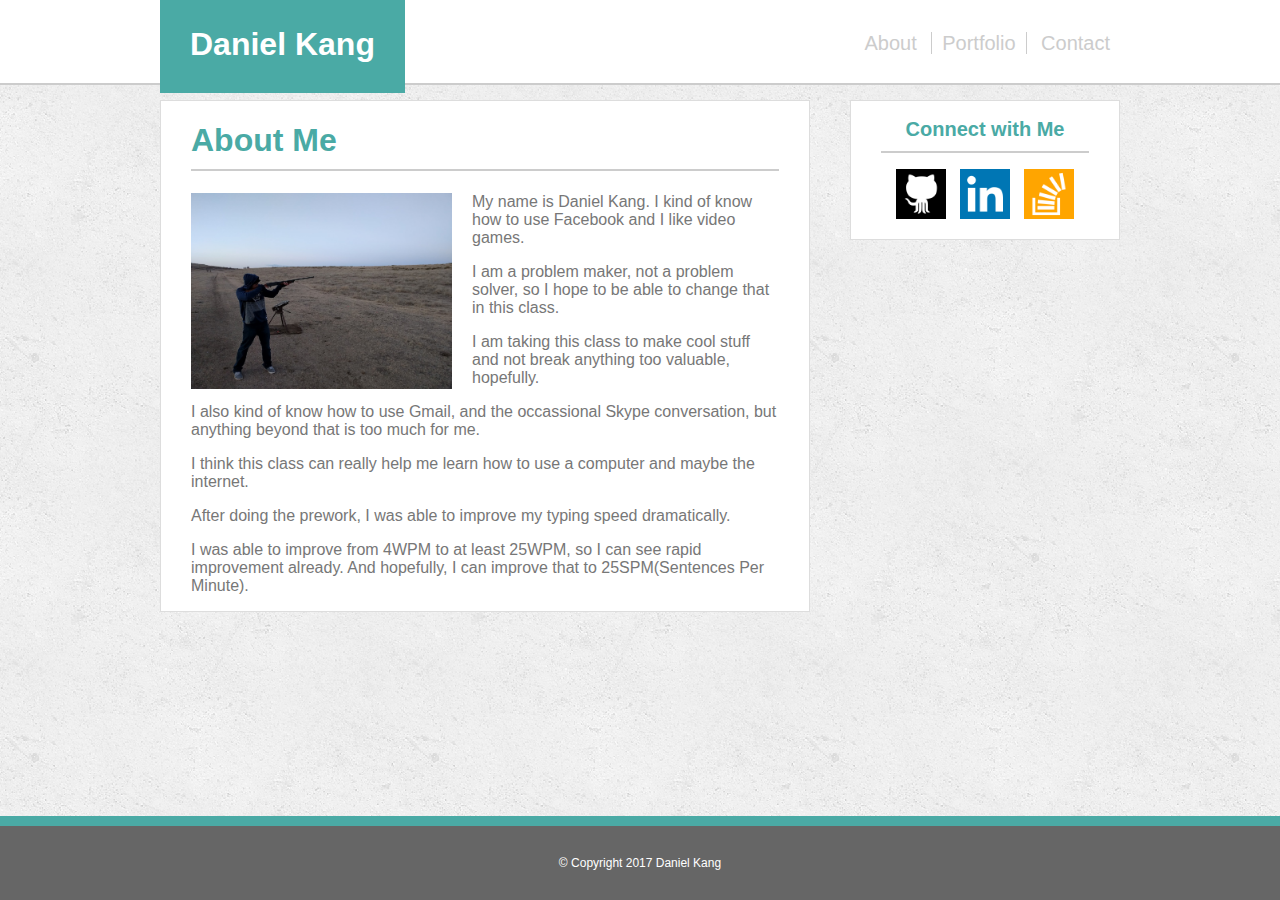
<file: index.html>
<!DOCTYPE html>
<html>
<head>
	<meta name="viewport" content="width=device-width, initial-scale=1.0">
	<link rel = "stylesheet" href="assets/css/style.css">
</head>
<body>
	<div class ="topFull">
	<nav class = "top">
		<h1><a href="index.html">Daniel Kang</a></h1>
		<ul>
			<li><a href="index.html">About</a></li>
			<li style ="border-left:1px solid #cccccc; border-right: 1px solid #cccccc"><a href="portfolio.html">Portfolio</a></li>
			<li><a href="contact.html">Contact</a></li>
		</ul>
	</nav>
	</div>
	<div class="wrapper">
	<section class ="content">
		<h1>About Me</h1>
		<a href="assets/images/shotgun.jpg"><img src="assets/images/Shotgun.jpg" alt="profile pic" id = "profPic"></a>
		<p>My name is Daniel Kang. I kind of know how to use Facebook and I like video games.</p>
		<p>I am a problem maker, not a problem solver, so I hope to be able to change that in this class.</p>
		<p>I am taking this class to make cool stuff and not break anything too valuable, hopefully.</p>
		<p>I also kind of know how to use Gmail, and the occassional Skype conversation, but anything beyond that is too much for me.</p>
		<p>I think this class can really help me learn how to use a computer and maybe the internet.</p>
		<p>After doing the prework, I was able to improve my typing speed dramatically.</p>
		<p>I was able to improve from 4WPM to at least 25WPM, so I can see rapid improvement already. And hopefully, I can improve that to 25SPM(Sentences Per Minute).</p>
	</section>
	<aside class ="connect">
		<h2>Connect with Me</h2>
		<ul>
			<li><a href="https://github.com/kptkid"><img src="assets/images/Github.png" alt = "GitHub"></a></li>
			<li><a href="https://www.linkedin.com/in/daniel-kang-2a7229133"><img src="assets/images/LinkedIn.png" alt = "LinkedIn"></a></li>
			<li><a href="http://stackoverflow.com/users/7488122/daniel-kang?tab=profile"><img src="assets/images/Stack Overflow.png" alt = Stack Overflow"></a></li>
		</ul>
	</aside>
	</div>
	<div class = "push">
	</div>
	<footer>&copy; Copyright 2017 Daniel Kang</footer>
</body>

</html>
</file>
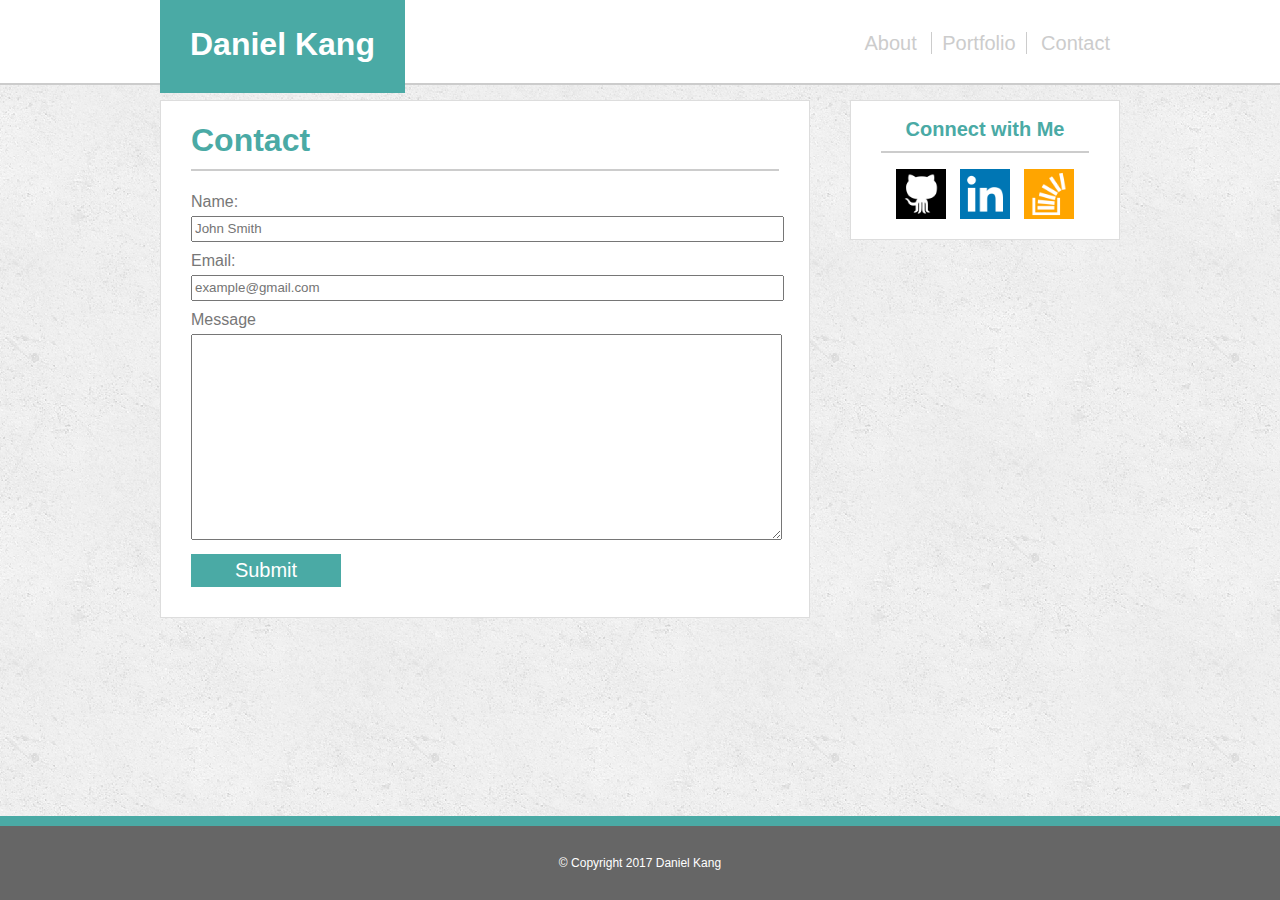
<file: contact.html>
<!DOCTYPE html>
<html>
<head>
	<meta name="viewport" content="width=device-width, initial-scale=1.0">
	<link rel = "stylesheet" href="assets/css/style.css">
</head>
<body>
	<div class="topFull">
	<nav class = "top">
		<h1><a href="index.html">Daniel Kang</a></h1>
		<ul>
			<li><a href="index.html">About</a></li>
			<li style ="border-left:1px solid #cccccc; border-right: 1px solid #cccccc"><a href="portfolio.html">Portfolio</a></li>
			<li><a href="contact.html">Contact</a></li>
		</ul>
	</nav>
	</div>
	<div class="wrapper">
	<section class ="content">
		<h1>Contact</h1>
		<form>
			Name:<br>
			<input type="text" placeholder="John Smith">
			<br>
			Email:<br>
			<input type="email" placeholder="example@gmail.com">
			<br>
			Message<br>
			<textarea>
			</textarea>
			<button type="submit">Submit</button>
		</form>
	</section>
	<aside class ="connect">
		<h2>Connect with Me</h2>
		<ul>
			<li><a href="https://github.com/kptkid"><img src="assets/images/Github.png" alt = "GitHub"></a></li>
			<li><a href="https://www.linkedin.com/in/daniel-kang-2a7229133"><img src="assets/images/LinkedIn.png" alt = "LinkedIn"></a></li>
			<li><a href="http://stackoverflow.com/users/7488122/daniel-kang?tab=profile"><img src="assets/images/Stack Overflow.png" alt = Stack Overflow"></a></li>
		</ul>
	</aside>
	</div>
	<div class = "push">
	</div>
	<footer>&copy; Copyright 2017 Daniel Kang</footer>
</body>

</html>
</file>
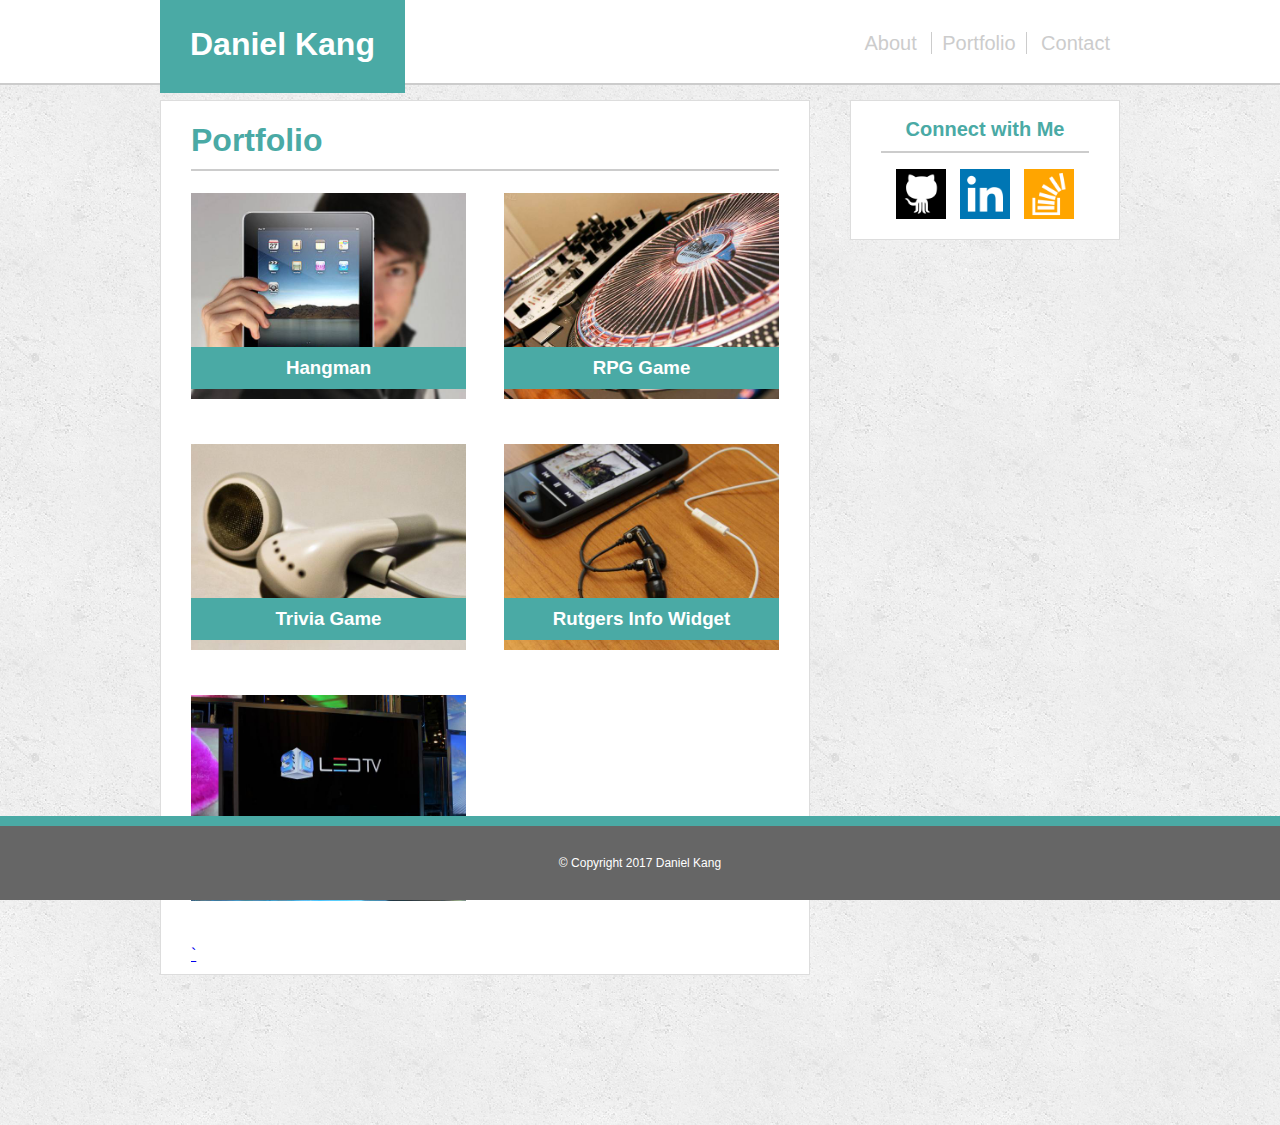
<file: portfolio.html>
<!DOCTYPE html>
<html>
<head>
	<link rel = "stylesheet" href="assets/css/style.css">
</head>
<body>
	<div class = "topFull">
	<nav class = "top">
		<h1><a href="index.html">Daniel Kang</a></h1>
		<ul>
			<li><a href="index.html">About</a></li>
			<li style ="border-left:1px solid #cccccc; border-right: 1px solid #cccccc"><a href="portfolio.html">Portfolio</a></li>
			<li><a href="contact.html">Contact</a></li>
		</ul>
	</nav>
	</div>
	<div class="wrapper">
	<section class ="content">
		<h1>Portfolio</h1>
		<a href="#" class = "leftPic"><img src="assets/images/ipad.jpg"><h3 class ="leftH3">Hangman</h3></a>
		<a href="#" class = "rightPic"><img src="assets/images/DJ.jpg">	<h3 class ="rightH3">RPG Game</h3></a>
		<a href="#" class = "leftPic"><img src="assets/images/earphones.jpg"><h3 class = "leftH3">Trivia Game</h3></a>
		<a href="#" class = "rightPic"><img src="assets/images/phone.jpg"><h3 class = "rightH3">Rutgers Info Widget</h3></a>
		<a href="#" class = "leftPic"><img src="assets/images/TV.jpg"><h3 class = "leftH3">Rock Paper Scissors</h3>`</a>
		<a href="#" class = "rightPic" id="lastPic"><img src="assets/images/white.png"></a>
	</section>
	<aside class ="connect">
		<h2>Connect with Me</h2>
		<ul>
			<li><a href="https://github.com/kptkid"><img src="assets/images/Github.png" alt = "GitHub"></a></li>
			<li><a href="https://www.linkedin.com/in/daniel-kang-2a7229133"><img src="assets/images/LinkedIn.png" alt = "LinkedIn"></a></li>
			<li><a href="http://stackoverflow.com/users/7488122/daniel-kang?tab=profile"><img src="assets/images/Stack Overflow.png" alt = Stack Overflow"></a></li>
		</ul>
	</aside>
	</div>
	<div class = "push">
	</div>
	<footer>&copy; Copyright 2017 Daniel Kang</footer>
</body>

</html>
</file>
<file: assets/css/style.css>
body {
	font-family: Arial, 'Helvetica Neue', Helvetica, sans-serif;
	background: URL("../images/background.png");
	color: #777777;
}

.wrapper {
	width: 960px;
	margin-left:auto;
	margin-right:auto;
	margin-top: 100px;
}

.topFull {
	background-color:#fff;
	position:fixed;
	top:0px;
	width: 100%;
	height:83px;
	left:0;
	border-bottom: 2px solid #cccccc;
	z-index:2;
}

.top {
	position:relative;
	top:-25px;
	height: 75px;
	width: 960px;
	margin-left: auto;
	margin-right: auto;
}

.top h1 a {
	text-decoration: none;
	position:relative;
	float: left;
	text-align:center;
	background-color:#4aaaa5;
	color:#fff;
	padding:30px;
}

.top ul {
	position:relative;
	float: right;
	top: 20px;
	text-align:center;
}

.top li {
	display: inline;
	font-size: 20px;
}

.top li a {
	text-decoration: none;
	padding: 0px 10px 0px 10px;
	color: #cccccc;
}

.top li a:hover {
	color: #4aaaa5;
}

.content {
	width: 588px;
	float: left;
	background-color: white;
	padding: 0px 30px 0px 30px;
	border: 1px solid #dddddd;
	margin-bottom: 150px;
}

.content h1 {
	color: #4aaaa5;
	border-bottom: 2px solid #cccccc;
	padding-bottom: 10px;
}

.connect {
	width: 208px;
	float: right;
	background-color: white;
	text-align:center;
	padding: 0px 30px 0px 30px;
	border: 1px solid #dddddd;
}

.connect h2 {
	border-bottom: 2px solid #cccccc;
	padding-bottom: 10px;
	color: #4aaaa5;
	font-size: 20px;
}

.connect ul {
	width: 208px;
	position:relative;
	right: 40px;
	margin-left:auto;
	margin-right:auto;
}

.connect li {
	text-align: center;
	list-style-type: none;
	display: inline-block;
}

.connect img {
	width: 50px;
	height: 50px;
	padding: 0px 5px 0px 5px;
}

#profPic {
	float: left;
	width:261px;
	height:195.8px;
	padding-right:20px;
}

.leftPic {
	width: 275px;
	float: left;
}

.leftPic img {
	width: 275px;
}

.rightPic {
	width: 275px;
	float: right;
}

.rightPic img {
	width: 275px;
}

.leftH3 {
	position:relative;
	text-align:center;
	float:left;
	width: 275px;
	background-color: #4aaaa5;
	color: #fff;
	top: -75px;
	padding: 10px 0px 10px 0px;
	z-index:1;
	margin-bottom: -20px;
}

.rightH3 {
	position:relative;
	text-align:center;
	float:right;
	width: 275px;
	background-color: #4aaaa5;
	color: white;
	top: -75px;
	padding: 10px 0px 10px 0px;
	z-index:1;
	margin-bottom: -20px;
}

footer {
	position: fixed;
	bottom: 0px;
	left: 0px;
	background-color: #666666;
	padding: 30px 0px 30px 0px;
	border-top: 10px solid #4aaaa5;
	width: 100%;
	text-align: center;
	color: #fff;
	z-index: 2;
	font-size: 12px;
}

input {
	width: 585px;
	height: 20px;
	margin: 5px 0px 10px 0px;
}

textarea {
	width: 585px;
	height: 200px;
	margin: 5px 0px 10px 0px;
}

button {
	width: 150px;
	background-color: #4aaaa5;
	border:none;
	padding: 5px 0px 5px 0px;
	color: #fff;
	font-size: 20px;
	margin-bottom: 30px;
}

@media screen and (max-width: 980px) {
	.top {
		width: auto;
	}
	
	.top h1 {
		margin-left: 9px;
	}
}

@media screen and (max-width: 768px) and (min-width: 641px) {
	.wrapper {
		width: 95%;
		margin-left: auto;
		margin-right: auto;
		height: 100%;
	}

	.top {
		width: 95%;
	}

	.top h1 {
		margin-left: 9px;
	}

	.content {
		width: 90%;
		margin: 0px auto 20px auto;
	}

	.connect {
		width: 100%;
		margin: auto;
		padding:0px;
		margin-bottom: 100px;
	}

	.connect h2 {
		text-align: left;
		margin-left: 3%;
		width: 95%;
	}

	.connect ul {
		margin-left: 2%;
		margin-top: 5px;
		float: left;
	}

	.leftPic {
		width: 47%;
		text-decoration: none;
	}

	.rightPic {
		width: 47%;
		text-decoration: none;
	}

	.leftPic img {
		width: 100%;
	}

	.rightPic img {
		width: 100%;
	}

	.leftH3 {
		width: 100%;
	}

	.rightH3 {
		width: 100%;
	}

	form {
		width: 100%;
	}

	input {
		width: 100%;
	}

	textarea {
		width: 100%;
	}
}

@media screen and (max-width: 640px) {
	.wrapper {
		width: 95%;
		margin-top: 115px;
		overflow: auto;
	}

	.content {
		width: 85%;
		margin:none;
	}

	.content h1 {
		width: 100%;
	}

	.topFull {
		left: 0;
		height: 100px;
	}

	.top {
		height: 100px;
	}

	.top ul {
		float: none;
		top: 70px;
		width: 100%;
		padding: 0px;
	}

	.top li a {
		font-size: 1em;
		text-align:center;
		width: 33.3%;
		padding-left: 4%;
		padding-right: 4%;
	}

	.top h1 a {
		width: 100%;
		position:fixed;
		margin-left: 0px;
		top: 0px;
		left:0px;
		height: 40px;
		padding: 10px 0px 5px 0px;
		margin-top: 0px;
	}

	#profPic{
		float:none;
		display: block;
		width: 100%;
		height:100%;
		padding: 0px;
		margin-left: auto;
		margin-right: auto;
		margin-bottom: 10px;
	}

	.connect {
		position: relative;
		bottom: 120px;
		width: 100%;
		padding: 0px;
		margin:0px;
	}

	.connect h2 {
		text-align: left;
		margin-left: 3%;
		width: 95%;
	}

	.connect ul {
		margin-left: 2%;
		margin-top: 5px;
		float: left;
	}

	.leftPic {
		width: 100%;
		float: none;
		text-decoration:none;
	}

	.rightPic {
		width: 100%;
		text-decoration:none;
	}

	.leftPic img {
		width: 100%;
	}

	.rightPic img {
		width: 100%;
	}

	.leftH3 {
		width: 100%;
		float: none;
		height: 20px;
	}

	.rightH3 {
		width: 100%;
	}

	#lastPic {
		display: none;
	}

	form {
		width: 100%;
	}

	input {
		width: 100%;
	}

	textarea {
		width: 100%;
	}

	button {
		width: 40%;
	}

	footer {
		margin-top: 10px;
	}
}
</file>
